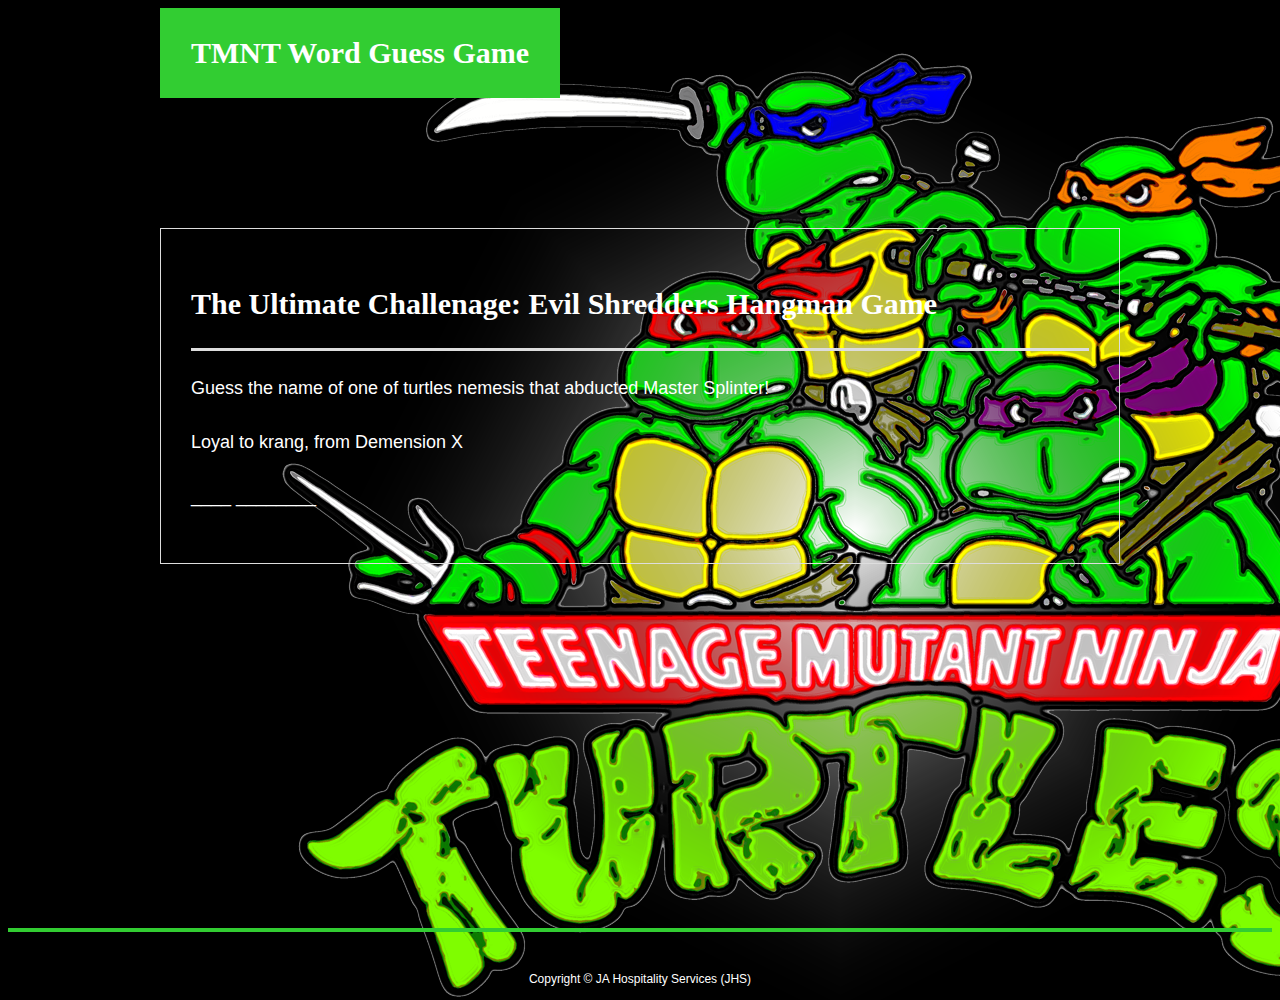
<file: index.html>
<!doctype html>
<html lang="en-us">

<head>
  <meta charset="UTF-8">
  <meta name="viewport" content="width=device-width, initial-scale=1.0">
  <title>TMNT | Tribute Game</title>
  <link rel="stylesheet" type="text/css" href="assets/css/style.css">
</head>

<body>

  <header id="masthead">
    <div class="container">
      <a href="index.html" id="logo">TMNT Word Guess Game</a>
      <!-- <nav>
        <a href="index.html">About</a>
        <a href="#">Connect</a>
        <a href="#">Share</a>
      </nav> -->
    </div>
  </header>

  <div id="main-container" class="container">
    <section class="main-section">
      <h1>The Ultimate Challenage: Evil Shredders Hangman Game</h1>
      <p id="directions-text">Guess the name of one of turtles nemesis that abducted Master Splinter!</p>
      <p id="question"></p>
      <p id="answer"></p>
      <P id="Letters Guess Left"></P>
    </section>

  </div>

  <footer>
    <div class="container">
        Copyright &copy; JA Hospitality Services (JHS)    
    </div>
  </footer>
</body>
<script type="text/javascript" src="javascript/NewTMNT.js"></script>
</html>
</file>
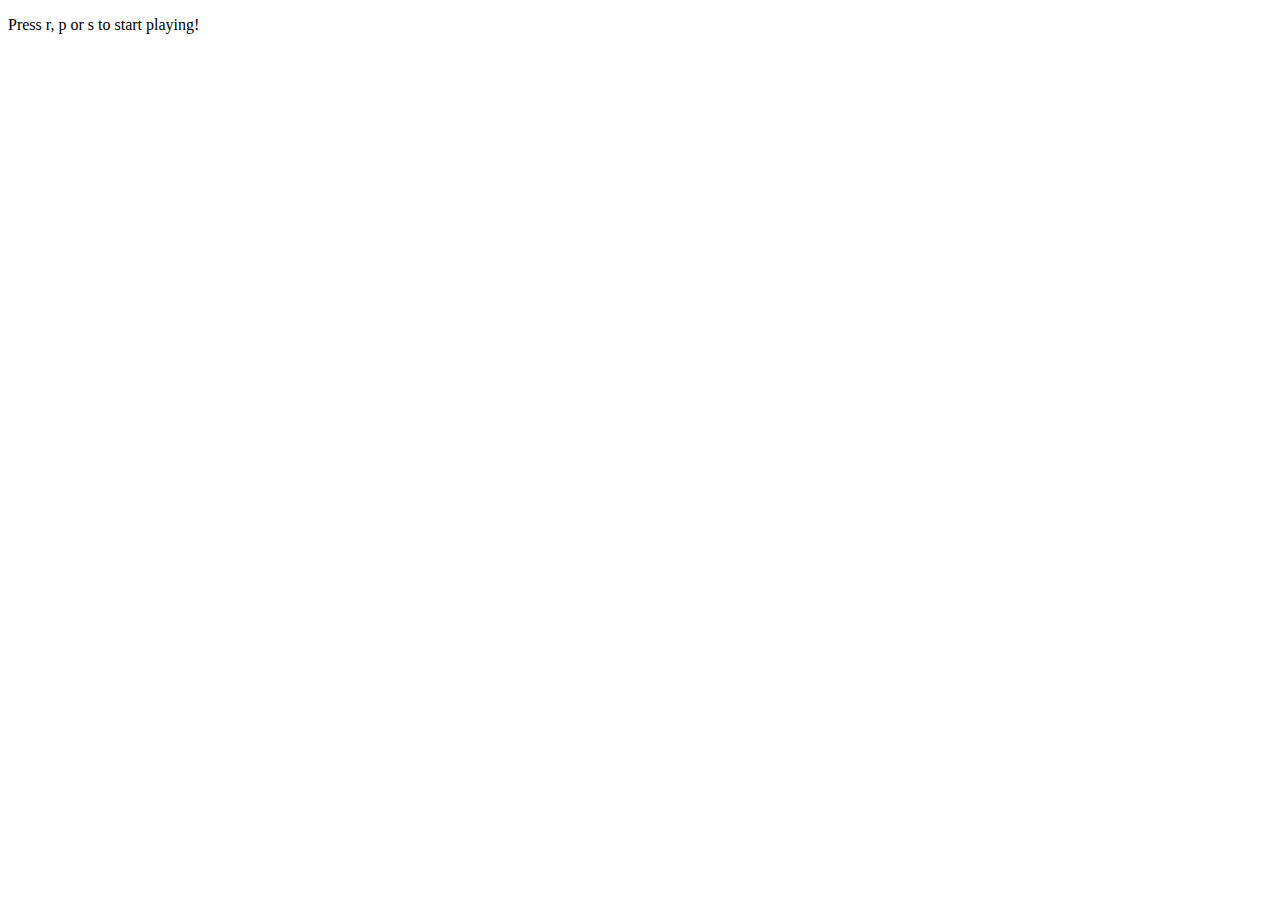
<file: assets/javascript/rps-7.html>
<!DOCTYPE html>
<html lang="en-us">

<head>
  <meta charset="UTF-8">
  <title>Rock Paper Scissors Part 7</title>
</head>

<body>

  <div>
    <p id="directions-text">Press r, p or s to start playing!</p>
    <p id="userchoice-text"></p>
    <p id="computerchoice-text"></p>
    <p id="wins-text"></p>
    <p id="losses-text"></p>
    <p id="ties-text"></p>
  </div>

  <script type="text/javascript">
    // Creates an array that lists out all of the options (Rock, Paper, or Scissors).
    var computerChoices = ["r", "p", "s"];

    // Creating variables to hold the number of wins, losses, and ties. They start at 0.
    var wins = 0;
    var losses = 0;
    var ties = 0;

    // Create variables that hold references to the places in the HTML where we want to display things.
    var directionsText = document.getElementById("directions-text");
    var userChoiceText = document.getElementById("userchoice-text");
    var computerChoiceText = document.getElementById("computerchoice-text");
    var winsText = document.getElementById("wins-text");
    var lossesText = document.getElementById("losses-text");
    var tiesText = document.getElementById("ties-text");

    // This function is run whenever the user presses a key.
    document.onkeyup = function(event) {

      // Determines which key was pressed.
      var userGuess = event.key;

      // Randomly chooses a choice from the options array. This is the Computer's guess.
      var computerGuess = computerChoices[Math.floor(Math.random() * computerChoices.length)];

      // Reworked our code from last step to use "else if" instead of lots of if statements.

      // This logic determines the outcome of the game (win/loss/tie), and increments the appropriate number
      if ((userGuess === "r") || (userGuess === "p") || (userGuess === "s")) {

        if ((userGuess === "r") && (computerGuess === "s")) {
          wins++;
        } else if ((userGuess === "r") && (computerGuess === "p")) {
          losses++;
        } else if ((userGuess === "s") && (computerGuess === "r")) {
          losses++;
        } else if ((userGuess === "s") && (computerGuess === "p")) {
          wins++;
        } else if ((userGuess === "p") && (computerGuess === "r")) {
          wins++;
        } else if ((userGuess === "p") && (computerGuess === "s")) {
          losses++;
        } else if (userGuess === computerGuess) {
          ties++;
        }

        // Hide the directions
        directionsText.textContent = "";

        // Display the user and computer guesses, and wins/losses/ties.
        userChoiceText.textContent = "You chose: " + userGuess;
        computerChoiceText.textContent = "The computer chose: " + computerGuess;
        winsText.textContent = "wins: " + wins;
        lossesText.textContent = "losses: " + losses;
        tiesText.textContent = "ties: " + ties;
      }
    };
  </script>

</body>

</html>
</file>
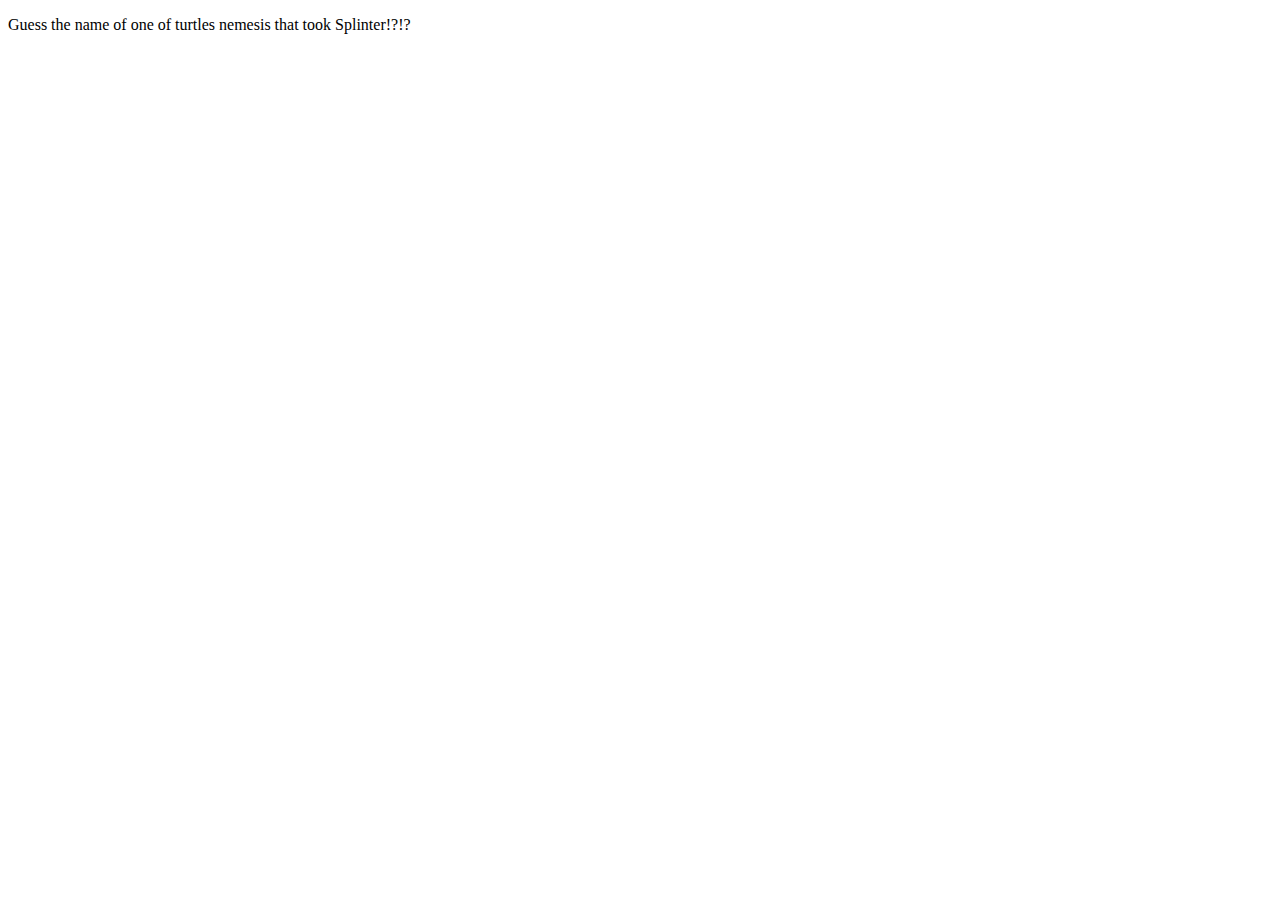
<file: assets/javascript/TMNTgame.html>
<!DOCTYPE html>
<html lang="en-us">

<head>
  <meta charset="UTF-8">
  <title>TMNT: Save Splinter from Shredders Evil Plans!</title>
</head>

<body>

  <div>
    <p id="directions-text">Guess the name of one of turtles nemesis that took Splinter!?!?</p>
    <p id="Turtles-text"></p>
    <p id="Henchman-text"></p>
    <p id="wins-text"></p>
    <p id="losses-text"></p>
    <p id="ties-text"></p>
  </div>

  <script type="text/javascript">
    // Creates an array that lists out all of the options (Word Guess).
    var Henchman = ["Bebop", "Krang", "Rat King", "Rocksteady", "Shredder", "Slash", 
                    "Baxter Stockman", "General Traag", "Tokka", "Razhar","Dragon Lord", 
                    "Tatsu", "Rock Soliders", "Foot Clan", "Leather Head", "Fishface", 
                    "Hun", "Triceratons"];

    // Creating variables to hold the number of wins, losses, and ties. They start at 0.
    var wins = 0;
    var losses = 0;
    var ties = 0;

    // Create variables that hold references to the places in the HTML where we want to display things.
    var directionsText = document.getElementById("directions-text");
    var TurtlesText = document.getElementById("Turtles-text");
    var HenchmanText = document.getElementById("Henchman-text");
    var winsText = document.getElementById("wins-text");
    var lossesText = document.getElementById("losses-text");
    var tiesText = document.getElementById("ties-text");

    // This function is run whenever the user presses a key.
    document.onkeyup = function(event) {

      // Determines which key was pressed.
      var userGuess = event.key;

      // Randomly chooses a choice from the options array. This is the Computer's guess.
      var chooseRandomHenchman = function(Henchman) {
        return Henchman[Math.floor(Math.random() * Henchman.length)];
        
        var chosenHenchman = chooseRandomHenchman (Henchman);

      }
    
      // Function that saves users inputs
      // textForm .addEventListener('submit', fucntion(event) {
      //   event.preventDefault();
        
      // var counter = 10;
      // var triedCharacters = [];
      // var acceptedCharacters =[]'
   
      // Users input should get compared to the loop of the word selected to get compared
      for (var i = 0; i < chosenHenchman.length; i++) {
        chosenHenchman = array[i];
        
      }
      // need to create a function for adding letters to the string
        for (var i=0; i < chosenHenchman.leg)

      // This logic determines the outcome of the game (win/loss/tie), and increments the appropriate number by comparing the userGuess to the string above
      if ((userGuess === "a") || (userGuess === "b") || (userGuess === "c")(userGuess === "d") || (userGuess === "e") || (userGuess === "f")(userGuess === "g") || (userGuess === "h") || (userGuess === "i")(userGuess === "j") || (userGuess === "k") || (userGuess === "l")(userGuess === "m") || (userGuess === "n") || (userGuess === "o")(userGuess === "p") || (userGuess === "q") || (userGuess === "r")(userGuess === "s") || (userGuess === "t") || (userGuess === "u")(userGuess === "v") || (userGuess === "w") || (userGuess === "x")(userGuess === "y") || (userGuess === "z")) {

        if ((userGuess === "a") && (chosenHenchman === "a")) {
          wins++;
        } else if ((userGuess === "r") && (chooseRandomHenchman === "p")) {
          losses++;
        } else if ((userGuess === "s") && (chooseRandomHenchman === "r")) {
          losses++;
        } else if ((userGuess === "s") && (chooseRandomHenchman === "p")) {
          wins++;
        } else if ((userGuess === "p") && (chooseRandomHenchman === "r")) {
          wins++;
        } else if ((userGuess === "p") && (chooseRandomHenchman === "s")) {
          losses++;
        } else if (userGuess === chooseRandomHenchman) {
          ties++;
        }

        // Hide the directions
        directionsText.textContent = "";

        // Display the user and computer guesses, and wins/losses/ties.
        userChoiceText.textContent = "You chose: " + userGuess;
        computerChoiceText.textContent = "The computer chose: " + computerGuess;
        winsText.textContent = "wins: " + wins;
        lossesText.textContent = "losses: " + losses;
        tiesText.textContent = "ties: " + ties;
      }
    };
  </script>

</body>

</html>
</file>
<file: assets/css/style.css>
body {
    font-family: Arial, "Helvetica Neue", Helvetica, sans-serif;
    font-size: 18px;
    line-height: 34px;
    color: #777;
    background: url("../images/446661.png") !important;
    background-size: 960px 360px;  
  }
  
  * {
    box-sizing: border-box;
  }
  
  /* general */
  
  .container {
    width: 100%;
    max-width: 960px;
    height: 100%;
    margin: 0 auto;
    padding: 0 auto;
    clear: both; 
    /* float: left; */
    position: relative;
    color: white
    /* background-color: black; */
  } 
  
  h1,
  h2,
  h3,
  p {
    margin-bottom: 20px;
  }
  
  p:last-child {
    margin-bottom: 0;
  }
  
  h1,
  h2,
  h3 {
    font-family: Georgia, Times, "Times New Roman", serif;
    font-weight: 700;
    color: white !important;
  }
  
  h1 {
    padding-bottom: 20px;
    font-size: 30px;
    line-height: 49px;
    border-bottom: 3px solid #ddd;
  }
  
  h2,
  h3 {
    font-size: 22px;
  }
  
  /* header */
  
/* .bg {
    background: url("/Users/jbautista/Code/TMNT-Hangturtle-Game/assets/images/rooftop_by_emanshiu-d7uuqpo.jpg");
    position: fixed;
    width: 100%;
    height: 100%; /*same height as jumbotron */
    /* top:0;
    left:0;
    z-index: -1;
  /* } */ 
  
  #masthead {
    position: relative;;
    z-index: -1;
    width: 100%;
    margin: 0;
    overflow: auto;
    /* color: #fff;  */
    /* background:#fff; */
    /* border-bottom: 2px solid #ccc; */
    float: left;
  }
  
  #greenhead {
    color: #4aaaa5;
  
  
  }
  
  #logo {
    float: left;
    width: 400px;
    height: 90px;
    font-family: Georgia, Times, "Times New Roman", serif;
    font-size: 30px;
    font-weight: 700;
    line-height: 90px;
    color: #fff;
    text-align:center;
    text-decoration: none;
    background: #32CD32 !important;
  }
  
  nav {
    float: left;
    margin-top: 0;
  }
  
  nav a {
    display: inline-block;
    padding-left: 0;
    margin-left: 0;
    line-height: 0;
    color: 9E13A0;
    text-decoration: none;
    border-left: 1px solid black;
  }
  
  nav a:first-child {
    border-left: 0 none;
  }
  
  /* footer */
  
  footer {
    padding: 30px 0;
    clear: both;
    font-size: 12px;
    /* color: #fff; */
    color: 000000;
    text-align: center;
    /* background: #000000; */
    border-top: 4px solid #32CD32;
    height: 50px;
  }
  
  h3, h2 {
    padding-bottom: 20px;
    margin-bottom: 15px;
    line-height: 22px;
    border-bottom: 2px solid #eee;
  }
  
  /* main */
  
  #main-container {
    padding-top: 130px;
    min-height: calc(100vh - 70px);
  }
  
  .main-section {
    float: left;
    width: 100%;
    max-width: 960px;
    padding: 30px;
    margin: 0 0 40px;
    /* background: #fff; */
    border: 1px solid #ddd;
  }
  
  /* // This is for screen resizing // */
  
  /* // Extra small devices (portrait phones, less than 576px) */
  /* // No media query for `xs` since this is the default in Bootstrap */
  
  /* // Small devices (landscape phones, 576px and up) */
  @media (min-width: 576px) {
    .main-section {
      float: none;
      width: 100%;
      margin: 0%;
      border: 0%;
      }
      .main-container {
        padding-top: 0px;
        min-height: 0px;
      }
    }
  
  /* // Medium devices (tablets, 768px and up) */
  @media (min-width: 768px) { 
    .main-section {
      float: none;
      width: 100%;
      margin: 0%;
      border: 0%;
      }
    }
  
  /* // Large devices (desktops, 992px and up) */
  @media (min-width: 992px) {
    
  }
  /* // Marin 01 if you want to put spaces in the word  */
  /* // Extra large devices (large desktops, 1200px and up)
  @media (min-width: 1200px) { ... } */
  
  /* // No media query necessary for xs breakpoint as it's effectively `@media (min-width: 0) { ... }`
  @include media-breakpoint-up(sm) { ... }
  @include media-breakpoint-up(md) { ... }
  @include media-breakpoint-up(lg) { ... }
  @include media-breakpoint-up(xl) { ... }
  // Example: Hide starting at `min-width: 0`, and then show at the `sm` breakpoint
  .custom-class {
    display: none;
  }
  @include media-breakpoint-up(sm) {
    .custom-class {
      display: block;
    }
  } */
</file>
